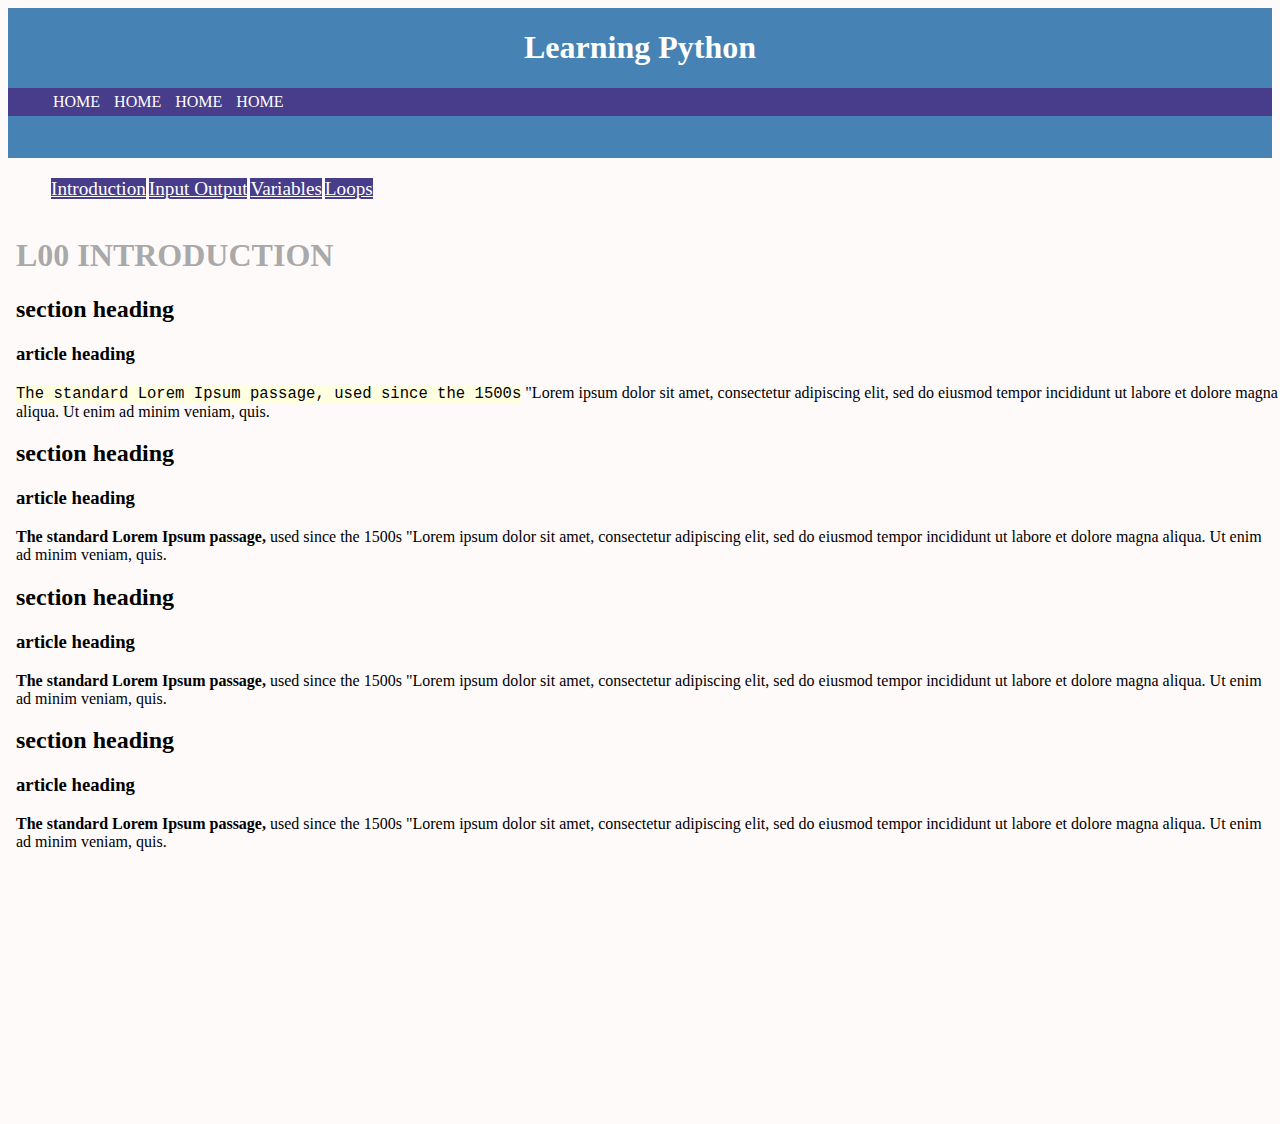
<file: index.html>
<!DOCTYPE html>
<html>
  <head>
    <meta charset="UTF-8" />
    <meta name="viewport" content="width=device-width, initial-scale=1.0" />
    
    <link rel="stylesheet" href="assets/css/style.css" />
    <link rel="icon" type="image/x-icon" href="stdFiles/favicon.ico" />
    <title>Code4All</title>


  </head>
  <body>

    <!-- insert standard header -->
    <embed type="text/html" src="assets/stdFiles/stdHeader.html" width="100%" />

    <nav id="navbar"></nav> <!-- built and inserted by JavaScript -->

    <main>
      <iframe name="iframe_a" src="assets/lessons/L00-python.html" title="Lessons" ></iframe> 
    </main>

    <!-- insert standard footer -->
    <!-- <embed type="text/html" src="assets/stdFiles/stdFooter.html" width="100%" "/>  -->

    <script src="assets/javascript/buildNavbar.js" defer></script>

  </body>
</html>
</file>
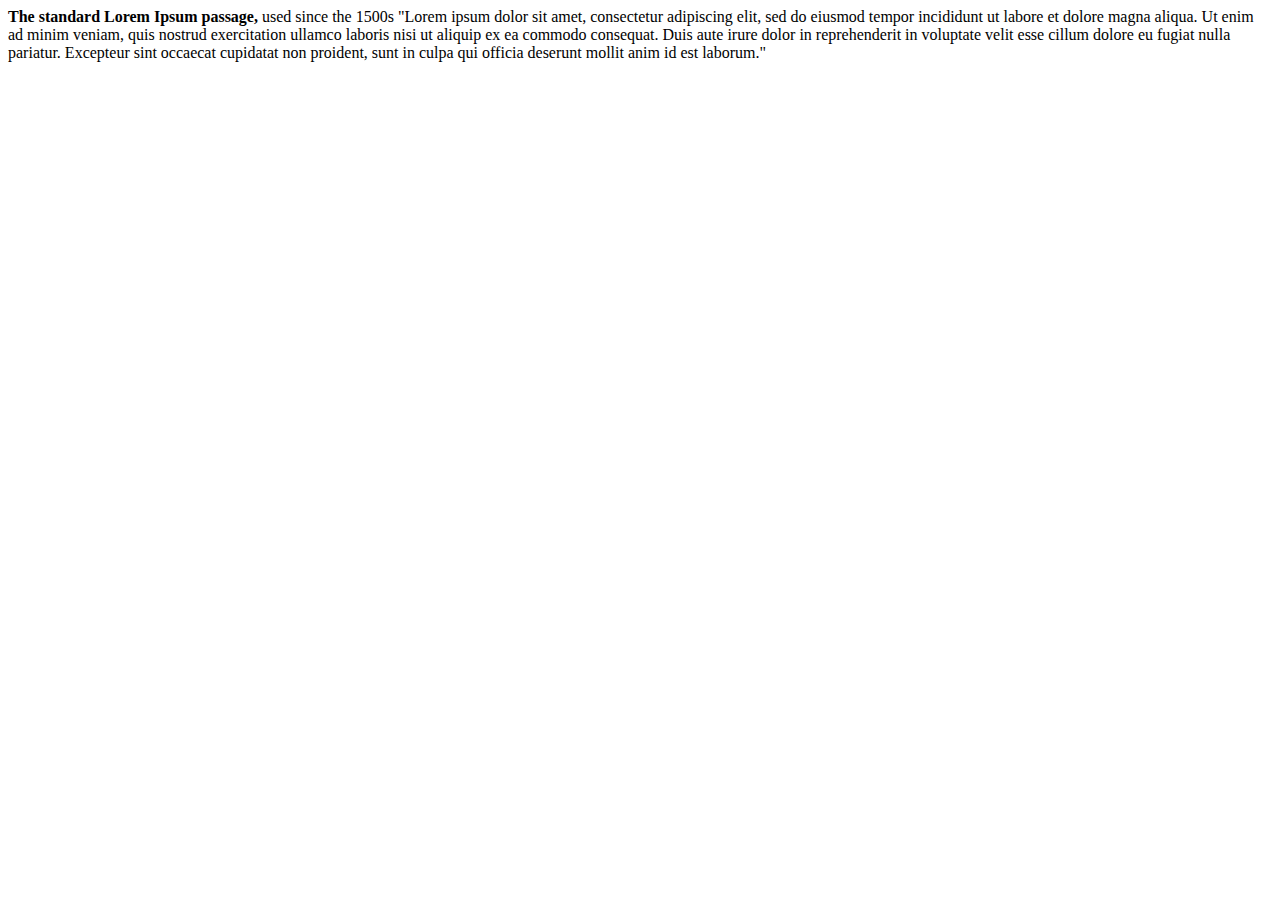
<file: stdFiles/stdblurb.html>
<!DOCTYPE html>
<strong>The standard Lorem Ipsum passage,</strong> used since the 1500s "Lorem
ipsum dolor sit amet, consectetur adipiscing elit, sed do eiusmod tempor
incididunt ut labore et dolore magna aliqua. Ut enim ad minim veniam, quis
nostrud exercitation ullamco laboris nisi ut aliquip ex ea commodo consequat.
Duis aute irure dolor in reprehenderit in voluptate velit esse cillum dolore eu
fugiat nulla pariatur. Excepteur sint occaecat cupidatat non proident, sunt in
culpa qui officia deserunt mollit anim id est laborum."
</file>
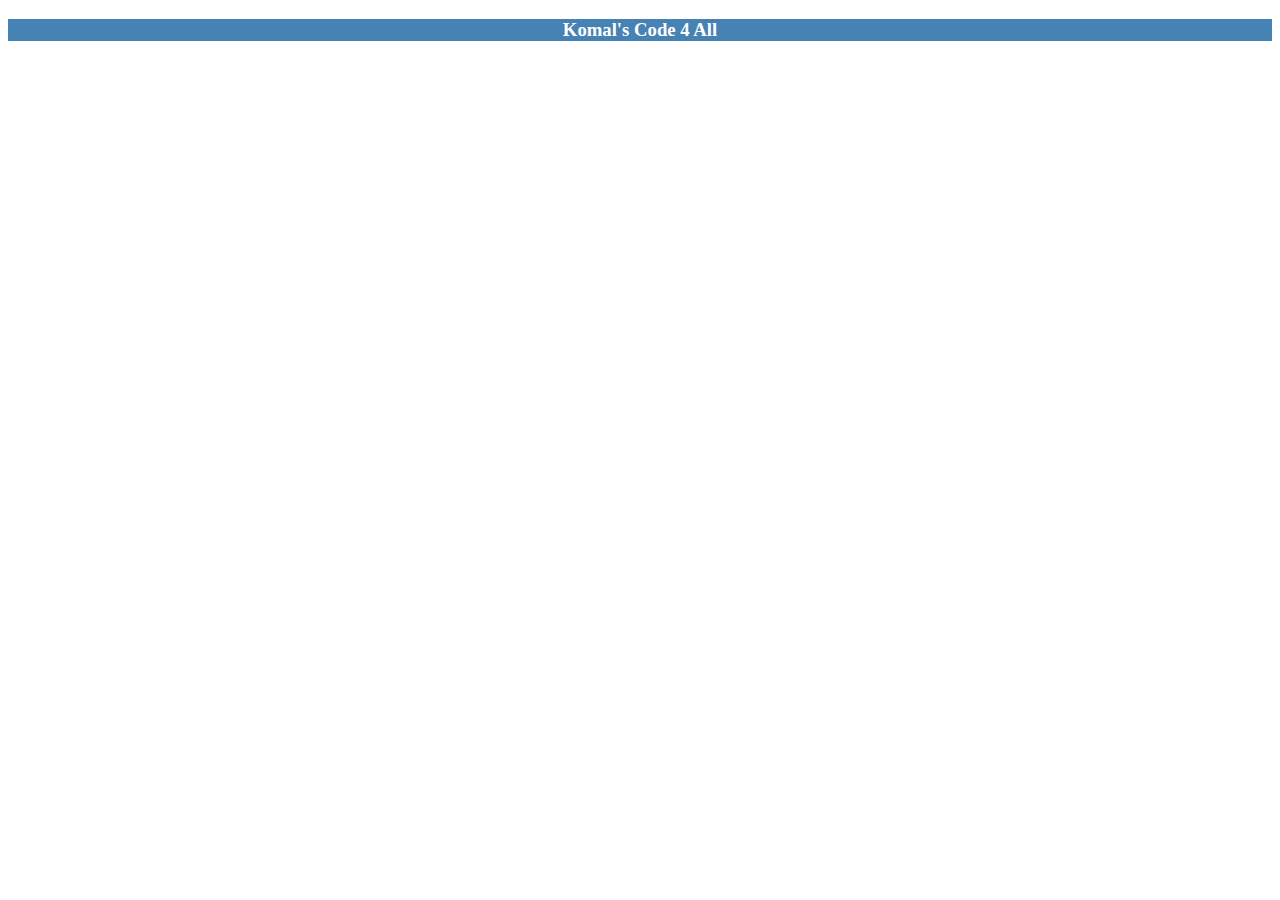
<file: stdFiles/stdFooter.html>
<!DOCTYPE html>
<!-- This is a standard footer for embedding into other html files -->

<style>
  footer {
    bottom: 0;
    left: 0;
    width: 100%;
    background-color: steelblue;
    color: white;
    text-align: center;
  }
</style>

<footer>
  <h3>Komal's Code 4 All</h3>
</footer>
</file>
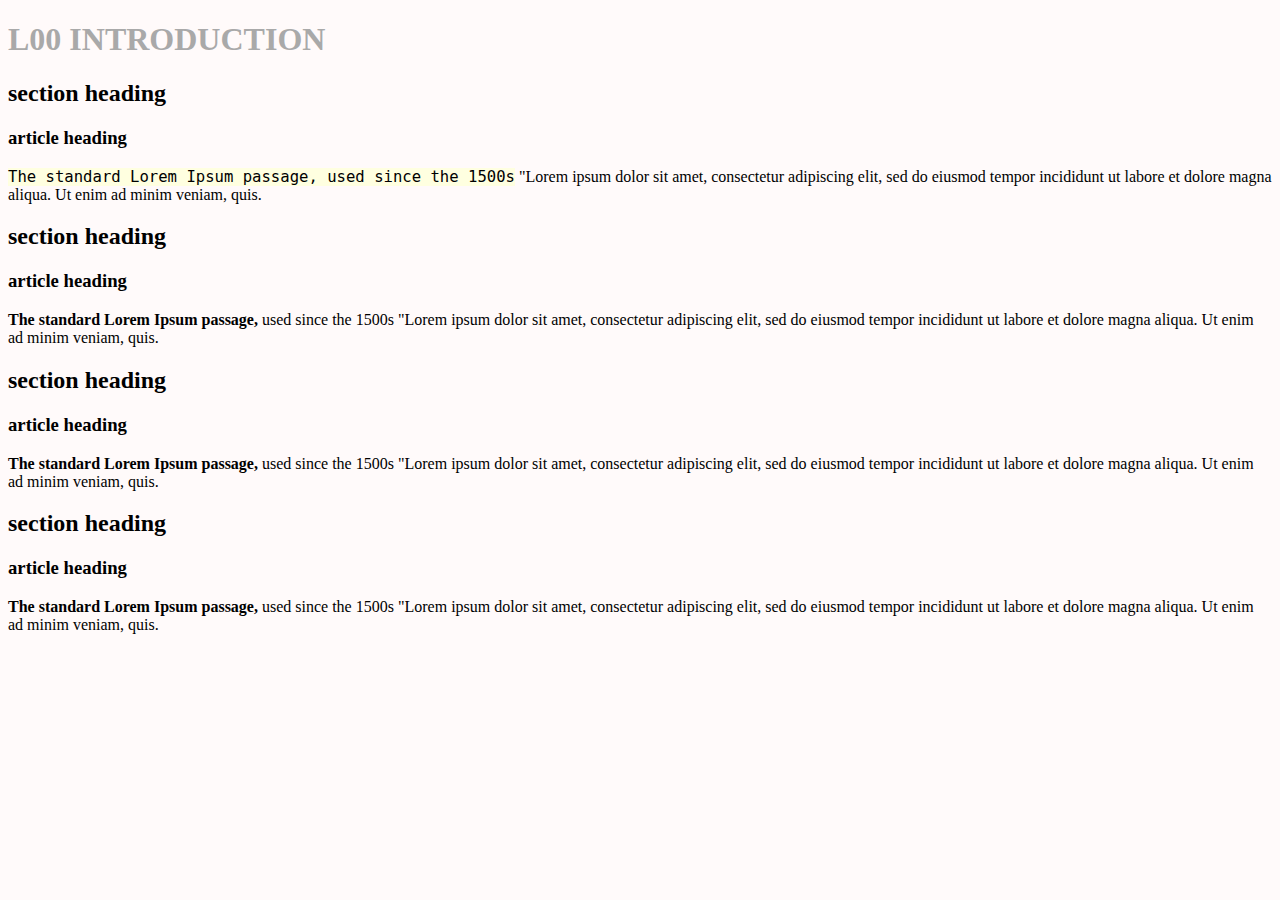
<file: assets/lessons/L00-python.html>
<!DOCTYPE html>
<html lang="en">
<head>
    <meta charset="UTF-8">
    <meta name="viewport" content="width=device-width, initial-scale=1.0">
    <link rel="stylesheet" type="text/css" href="../css/style.css" >
    <title>Lesson 1</title>
</head>
<body>
   
    <header>
        <h1>L00 INTRODUCTION</h1>
    </header>

    <main>
        <section>
            <h2> section heading</h2>
            <article>
                <h3>article heading</h3>
                <p> <code>The standard Lorem Ipsum passage, used since the 1500s</code> "Lorem
                    ipsum dolor sit amet, consectetur adipiscing elit, sed do eiusmod tempor
                    incididunt ut labore et dolore magna aliqua. Ut enim ad minim veniam, quis.
                </p>
            </article>
        </section>

        <section>
            <h2> section heading</h2>
            <article>
                <h3>article heading</h3>
                <p> <strong>The standard Lorem Ipsum passage,</strong> used since the 1500s "Lorem
                    ipsum dolor sit amet, consectetur adipiscing elit, sed do eiusmod tempor
                    incididunt ut labore et dolore magna aliqua. Ut enim ad minim veniam, quis.
                </p>
            </article>
        </section>
        <section>
            <h2> section heading</h2>
            <article>
                <h3>article heading</h3>
                <p> <strong>The standard Lorem Ipsum passage,</strong> used since the 1500s "Lorem
                    ipsum dolor sit amet, consectetur adipiscing elit, sed do eiusmod tempor
                    incididunt ut labore et dolore magna aliqua. Ut enim ad minim veniam, quis.
                </p>
            </article>
        </section>
        <section>
            <h2> section heading</h2>
            <article>
                <h3>article heading</h3>
                <p> <strong>The standard Lorem Ipsum passage,</strong> used since the 1500s "Lorem
                    ipsum dolor sit amet, consectetur adipiscing elit, sed do eiusmod tempor
                    incididunt ut labore et dolore magna aliqua. Ut enim ad minim veniam, quis.
                </p>
            </article>
        </section>



    </main>


</body>
</html>
</file>
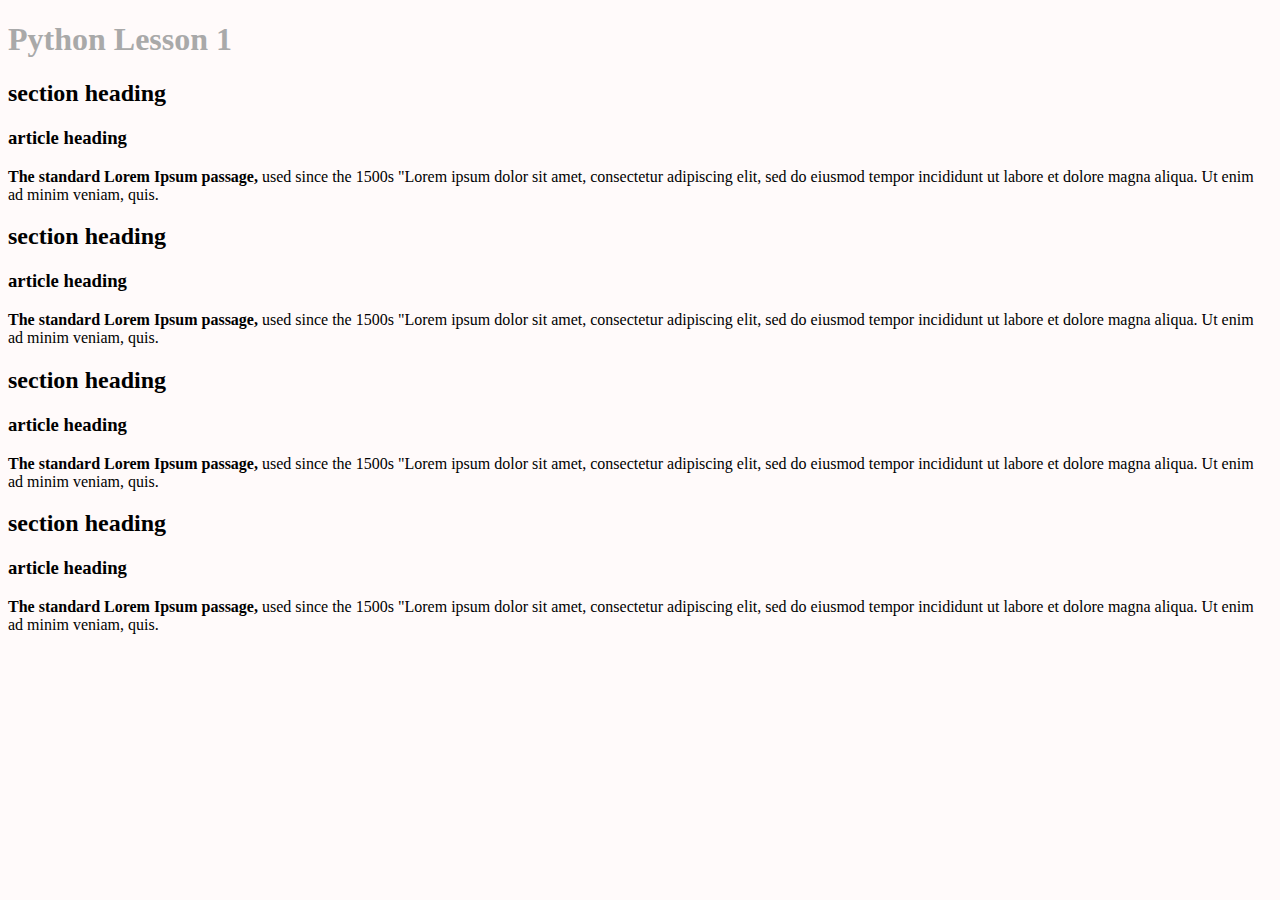
<file: assets/lessons/L01-python.html>
<!DOCTYPE html>
<html lang="en">
<head>
    <meta charset="UTF-8">
    <meta name="viewport" content="width=device-width, initial-scale=1.0">
    <link rel="stylesheet" type="text/css" href="../css/style.css" >
    <title>Lesson 1</title>
</head>
<body>
   
    <header>
        <h1>Python Lesson 1</h1>
    </header>

    <main>
        <section>
            <h2> section heading</h2>
            <article>
                <h3>article heading</h3>
                <p> <strong>The standard Lorem Ipsum passage,</strong> used since the 1500s "Lorem
                    ipsum dolor sit amet, consectetur adipiscing elit, sed do eiusmod tempor
                    incididunt ut labore et dolore magna aliqua. Ut enim ad minim veniam, quis.
                </p>
            </article>
        </section>

        <section>
            <h2> section heading</h2>
            <article>
                <h3>article heading</h3>
                <p> <strong>The standard Lorem Ipsum passage,</strong> used since the 1500s "Lorem
                    ipsum dolor sit amet, consectetur adipiscing elit, sed do eiusmod tempor
                    incididunt ut labore et dolore magna aliqua. Ut enim ad minim veniam, quis.
                </p>
            </article>
        </section>
        <section>
            <h2> section heading</h2>
            <article>
                <h3>article heading</h3>
                <p> <strong>The standard Lorem Ipsum passage,</strong> used since the 1500s "Lorem
                    ipsum dolor sit amet, consectetur adipiscing elit, sed do eiusmod tempor
                    incididunt ut labore et dolore magna aliqua. Ut enim ad minim veniam, quis.
                </p>
            </article>
        </section>
        <section>
            <h2> section heading</h2>
            <article>
                <h3>article heading</h3>
                <p> <strong>The standard Lorem Ipsum passage,</strong> used since the 1500s "Lorem
                    ipsum dolor sit amet, consectetur adipiscing elit, sed do eiusmod tempor
                    incididunt ut labore et dolore magna aliqua. Ut enim ad minim veniam, quis.
                </p>
            </article>
        </section>



    </main>


</body>
</html>
</file>
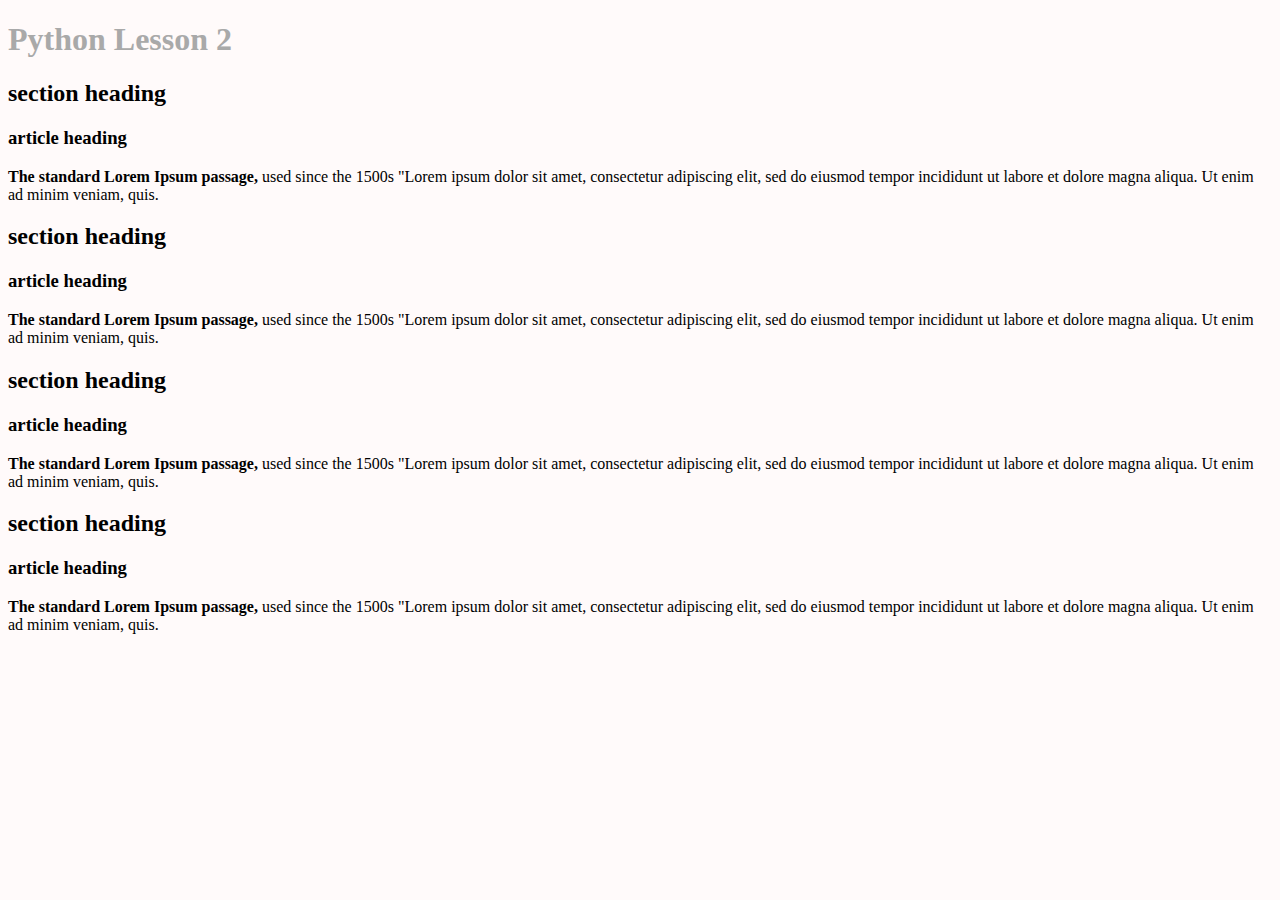
<file: assets/lessons/L02-python.html>
<!DOCTYPE html>
<html lang="en">
<head>
    <meta charset="UTF-8">
    <meta name="viewport" content="width=device-width, initial-scale=1.0">
    <link rel="stylesheet" type="text/css" href="../css/style.css" >
    <title>Lesson 1</title>
</head>
<body>
   
    <header>
        <h1>Python Lesson 2</h1>
    </header>

    <main>
        <section>
            <h2> section heading</h2>
            <article>
                <h3>article heading</h3>
                <p> <strong>The standard Lorem Ipsum passage,</strong> used since the 1500s "Lorem
                    ipsum dolor sit amet, consectetur adipiscing elit, sed do eiusmod tempor
                    incididunt ut labore et dolore magna aliqua. Ut enim ad minim veniam, quis.
                </p>
            </article>
        </section>

        <section>
            <h2> section heading</h2>
            <article>
                <h3>article heading</h3>
                <p> <strong>The standard Lorem Ipsum passage,</strong> used since the 1500s "Lorem
                    ipsum dolor sit amet, consectetur adipiscing elit, sed do eiusmod tempor
                    incididunt ut labore et dolore magna aliqua. Ut enim ad minim veniam, quis.
                </p>
            </article>
        </section>
        <section>
            <h2> section heading</h2>
            <article>
                <h3>article heading</h3>
                <p> <strong>The standard Lorem Ipsum passage,</strong> used since the 1500s "Lorem
                    ipsum dolor sit amet, consectetur adipiscing elit, sed do eiusmod tempor
                    incididunt ut labore et dolore magna aliqua. Ut enim ad minim veniam, quis.
                </p>
            </article>
        </section>
        <section>
            <h2> section heading</h2>
            <article>
                <h3>article heading</h3>
                <p> <strong>The standard Lorem Ipsum passage,</strong> used since the 1500s "Lorem
                    ipsum dolor sit amet, consectetur adipiscing elit, sed do eiusmod tempor
                    incididunt ut labore et dolore magna aliqua. Ut enim ad minim veniam, quis.
                </p>
            </article>
        </section>



    </main>


</body>
</html>
</file>
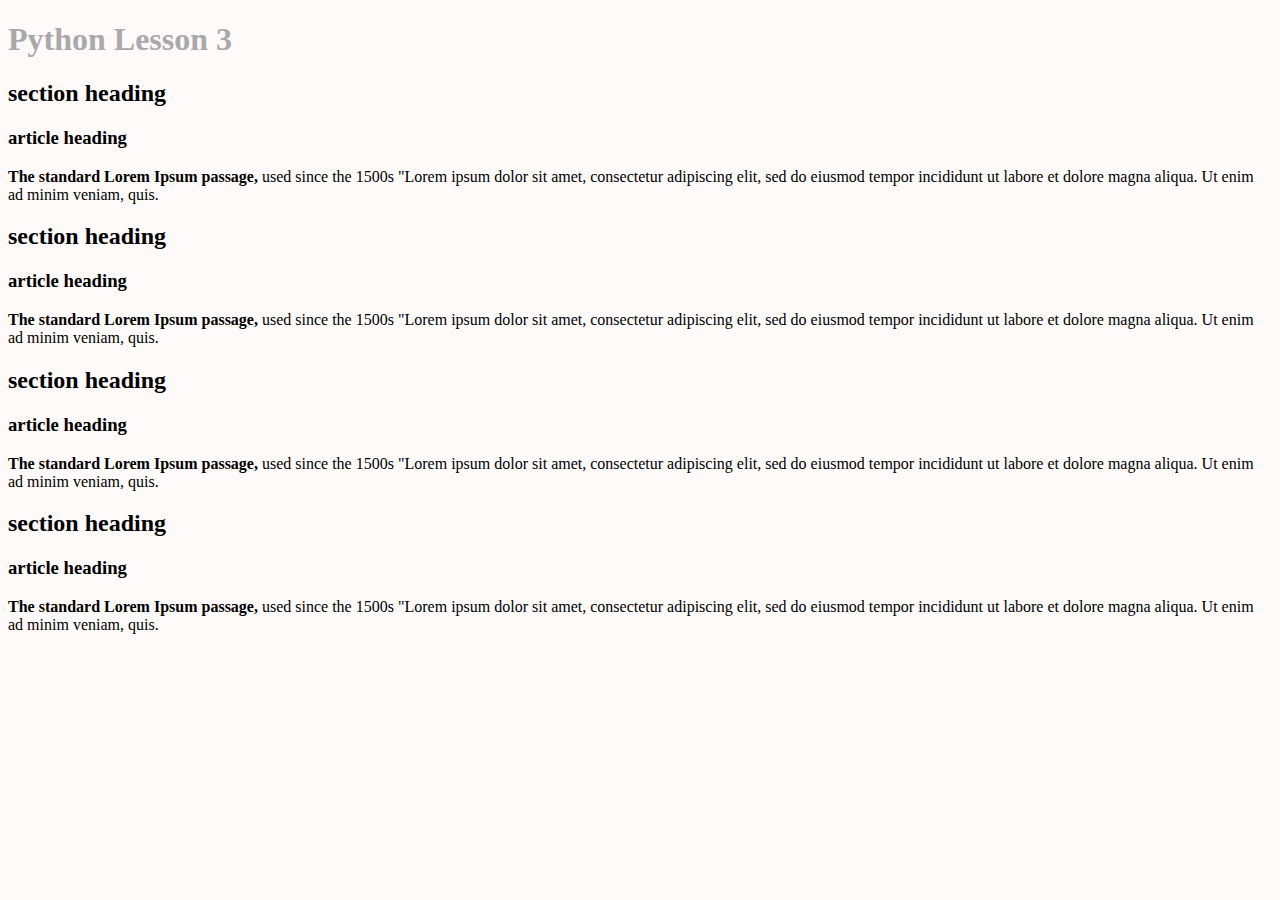
<file: assets/lessons/L03-python.html>
<!DOCTYPE html>
<html lang="en">
<head>
    <meta charset="UTF-8">
    <meta name="viewport" content="width=device-width, initial-scale=1.0">
    <link rel="stylesheet" type="text/css" href="../css/style.css" >
    <title>Lesson 1</title>
</head>
<body>
   
    <header>
        <h1>Python Lesson 3</h1>
    </header>

    <main>
        <section>
            <h2> section heading</h2>
            <article>
                <h3>article heading</h3>
                <p> <strong>The standard Lorem Ipsum passage,</strong> used since the 1500s "Lorem
                    ipsum dolor sit amet, consectetur adipiscing elit, sed do eiusmod tempor
                    incididunt ut labore et dolore magna aliqua. Ut enim ad minim veniam, quis.
                </p>
            </article>
        </section>

        <section>
            <h2> section heading</h2>
            <article>
                <h3>article heading</h3>
                <p> <strong>The standard Lorem Ipsum passage,</strong> used since the 1500s "Lorem
                    ipsum dolor sit amet, consectetur adipiscing elit, sed do eiusmod tempor
                    incididunt ut labore et dolore magna aliqua. Ut enim ad minim veniam, quis.
                </p>
            </article>
        </section>
        <section>
            <h2> section heading</h2>
            <article>
                <h3>article heading</h3>
                <p> <strong>The standard Lorem Ipsum passage,</strong> used since the 1500s "Lorem
                    ipsum dolor sit amet, consectetur adipiscing elit, sed do eiusmod tempor
                    incididunt ut labore et dolore magna aliqua. Ut enim ad minim veniam, quis.
                </p>
            </article>
        </section>
        <section>
            <h2> section heading</h2>
            <article>
                <h3>article heading</h3>
                <p> <strong>The standard Lorem Ipsum passage,</strong> used since the 1500s "Lorem
                    ipsum dolor sit amet, consectetur adipiscing elit, sed do eiusmod tempor
                    incididunt ut labore et dolore magna aliqua. Ut enim ad minim veniam, quis.
                </p>
            </article>
        </section>



    </main>


</body>
</html>
</file>
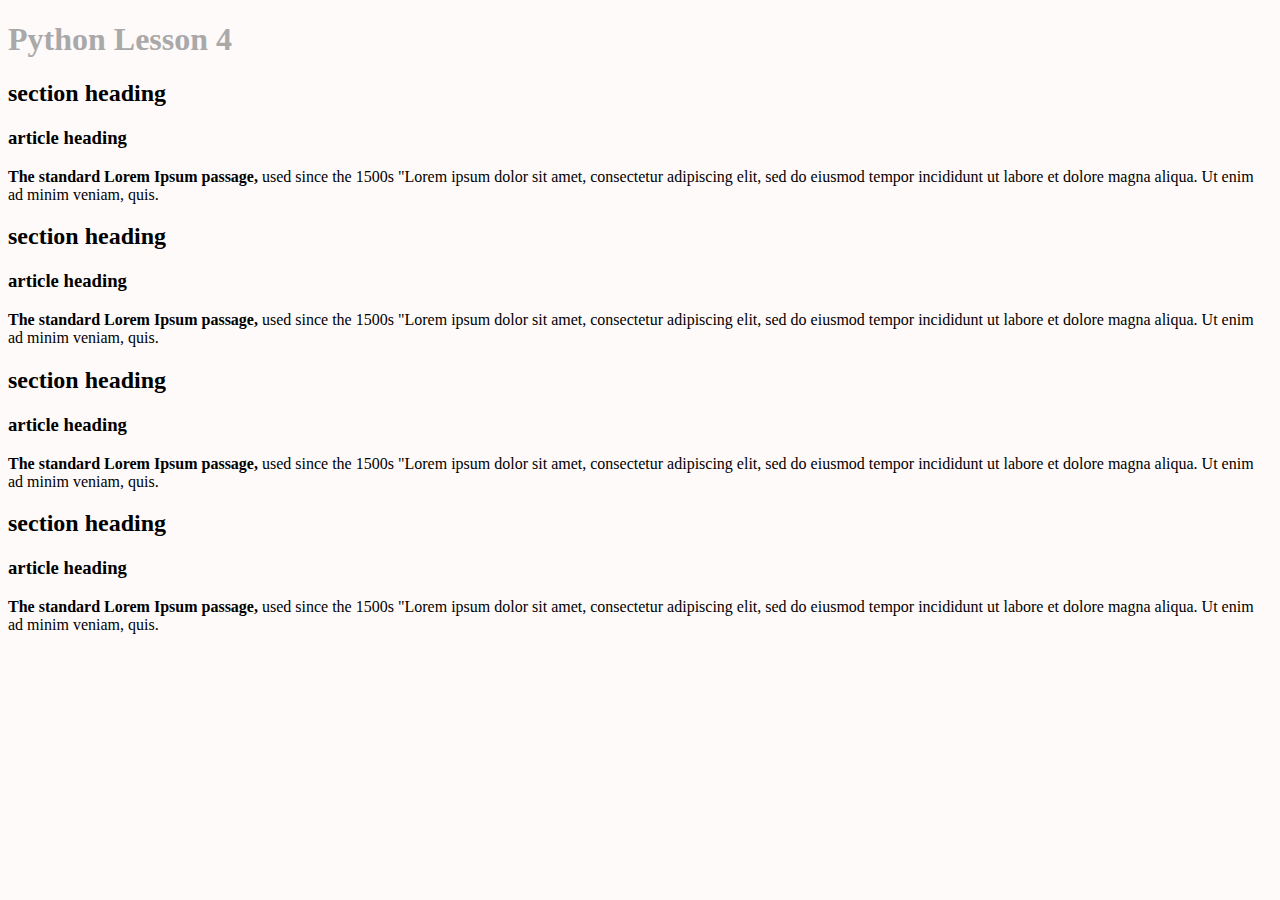
<file: assets/lessons/L04-python.html>
<!DOCTYPE html>
<html lang="en">
<head>
    <meta charset="UTF-8">
    <meta name="viewport" content="width=device-width, initial-scale=1.0">
    <link rel="stylesheet" type="text/css" href="../css/style.css" >
    <title>Lesson</title>
</head>
<body>
   
    <header>
        <h1>Python Lesson  4</h1>
    </header>

    <main>
        <section>
            <h2> section heading</h2>
            <article>
                <h3>article heading</h3>
                <p> <strong>The standard Lorem Ipsum passage,</strong> used since the 1500s "Lorem
                    ipsum dolor sit amet, consectetur adipiscing elit, sed do eiusmod tempor
                    incididunt ut labore et dolore magna aliqua. Ut enim ad minim veniam, quis.
                </p>
            </article>
        </section>

        <section>
            <h2> section heading</h2>
            <article>
                <h3>article heading</h3>
                <p> <strong>The standard Lorem Ipsum passage,</strong> used since the 1500s "Lorem
                    ipsum dolor sit amet, consectetur adipiscing elit, sed do eiusmod tempor
                    incididunt ut labore et dolore magna aliqua. Ut enim ad minim veniam, quis.
                </p>
            </article>
        </section>
        <section>
            <h2> section heading</h2>
            <article>
                <h3>article heading</h3>
                <p> <strong>The standard Lorem Ipsum passage,</strong> used since the 1500s "Lorem
                    ipsum dolor sit amet, consectetur adipiscing elit, sed do eiusmod tempor
                    incididunt ut labore et dolore magna aliqua. Ut enim ad minim veniam, quis.
                </p>
            </article>
        </section>
        <section>
            <h2> section heading</h2>
            <article>
                <h3>article heading</h3>
                <p> <strong>The standard Lorem Ipsum passage,</strong> used since the 1500s "Lorem
                    ipsum dolor sit amet, consectetur adipiscing elit, sed do eiusmod tempor
                    incididunt ut labore et dolore magna aliqua. Ut enim ad minim veniam, quis.
                </p>
            </article>
        </section>



    </main>


</body>
</html>
</file>
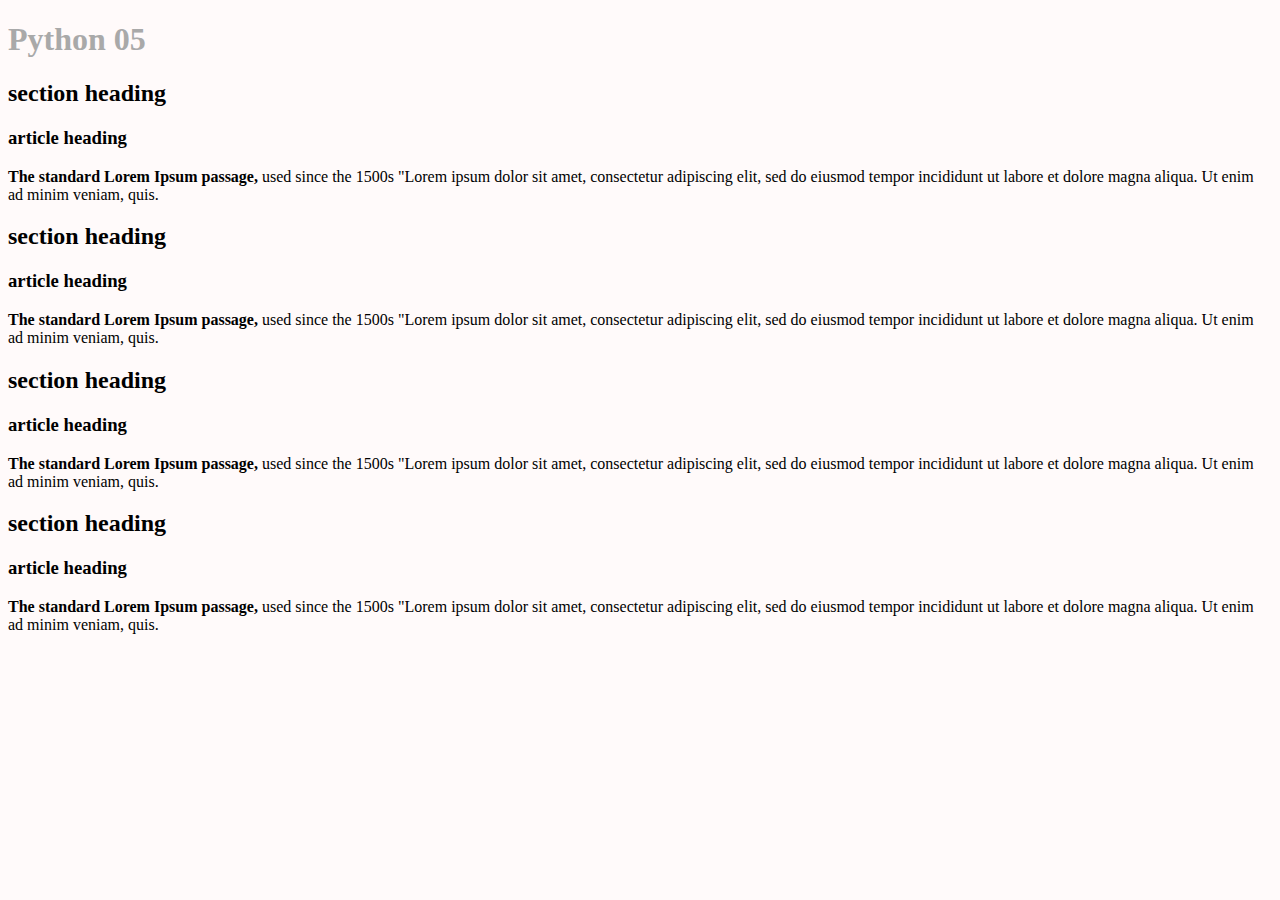
<file: assets/lessons/L05-python.html>
<!DOCTYPE html>
<html lang="en">
<head>
    <meta charset="UTF-8">
    <meta name="viewport" content="width=device-width, initial-scale=1.0">
    <link rel="stylesheet" type="text/css" href="../css/style.css" >
    <title>Lesson 5</title>
</head>
<body>
   
    <header>
        <h1>Python 05 </h1>
    </header>

    <main>
        <section>
            <h2> section heading</h2>
            <article>
                <h3>article heading</h3>
                <p> <strong>The standard Lorem Ipsum passage,</strong> used since the 1500s "Lorem
                    ipsum dolor sit amet, consectetur adipiscing elit, sed do eiusmod tempor
                    incididunt ut labore et dolore magna aliqua. Ut enim ad minim veniam, quis.
                </p>
            </article>
        </section>

        <section>
            <h2> section heading</h2>
            <article>
                <h3>article heading</h3>
                <p> <strong>The standard Lorem Ipsum passage,</strong> used since the 1500s "Lorem
                    ipsum dolor sit amet, consectetur adipiscing elit, sed do eiusmod tempor
                    incididunt ut labore et dolore magna aliqua. Ut enim ad minim veniam, quis.
                </p>
            </article>
        </section>
        <section>
            <h2> section heading</h2>
            <article>
                <h3>article heading</h3>
                <p> <strong>The standard Lorem Ipsum passage,</strong> used since the 1500s "Lorem
                    ipsum dolor sit amet, consectetur adipiscing elit, sed do eiusmod tempor
                    incididunt ut labore et dolore magna aliqua. Ut enim ad minim veniam, quis.
                </p>
            </article>
        </section>
        <section>
            <h2> section heading</h2>
            <article>
                <h3>article heading</h3>
                <p> <strong>The standard Lorem Ipsum passage,</strong> used since the 1500s "Lorem
                    ipsum dolor sit amet, consectetur adipiscing elit, sed do eiusmod tempor
                    incididunt ut labore et dolore magna aliqua. Ut enim ad minim veniam, quis.
                </p>
            </article>
        </section>



    </main>


</body>
</html>
</file>
<file: assets/css/style.css>
:root {
  --bgColor : snow;
  --bgColorSub : darkslateblue;
  --txtColor : darkgrey;
  --txtColor2 : white;

}

body {
    background-color: var(--bgColor);
    font-family: "Times New Roman", Times, serif;
  }

nav > ul > li {
    display: inline-block;
    padding-left: 3px;
  }

a {
  background-color: var(--bgColorSub);
  color: var(--txtColor2);
  font-size: larger;
}

a:hover {
  background-color: var(--txtColor2);
  color: var(--bgColorSub);

}

h1 {
    color: var(--txtColor);
  }

iframe {
  display: block;
  top : 20px;
  height: 100vh;
  width: 100vw;
  border: none; 
}  


/* - - - - - - - - - - - - - - - - - - - - - - - - - - - - - - - - - - - - - - - - - - - - - 
  
  The following CSS applies to lesson html files.
  It can be used to style the actual contents of lessons, using <code>, <pre> tags
  
  - - - - - - - - - - - - - - - - - - - - - - - - - - - - - - - - - - - - - - - - - - - - - 
*/

pre {
    font-size: large;
 }
  
/* Style program <code> with a background color and larger font size */
code {
  background-color: lightyellow;
  font-size: larger;
}
</file>
